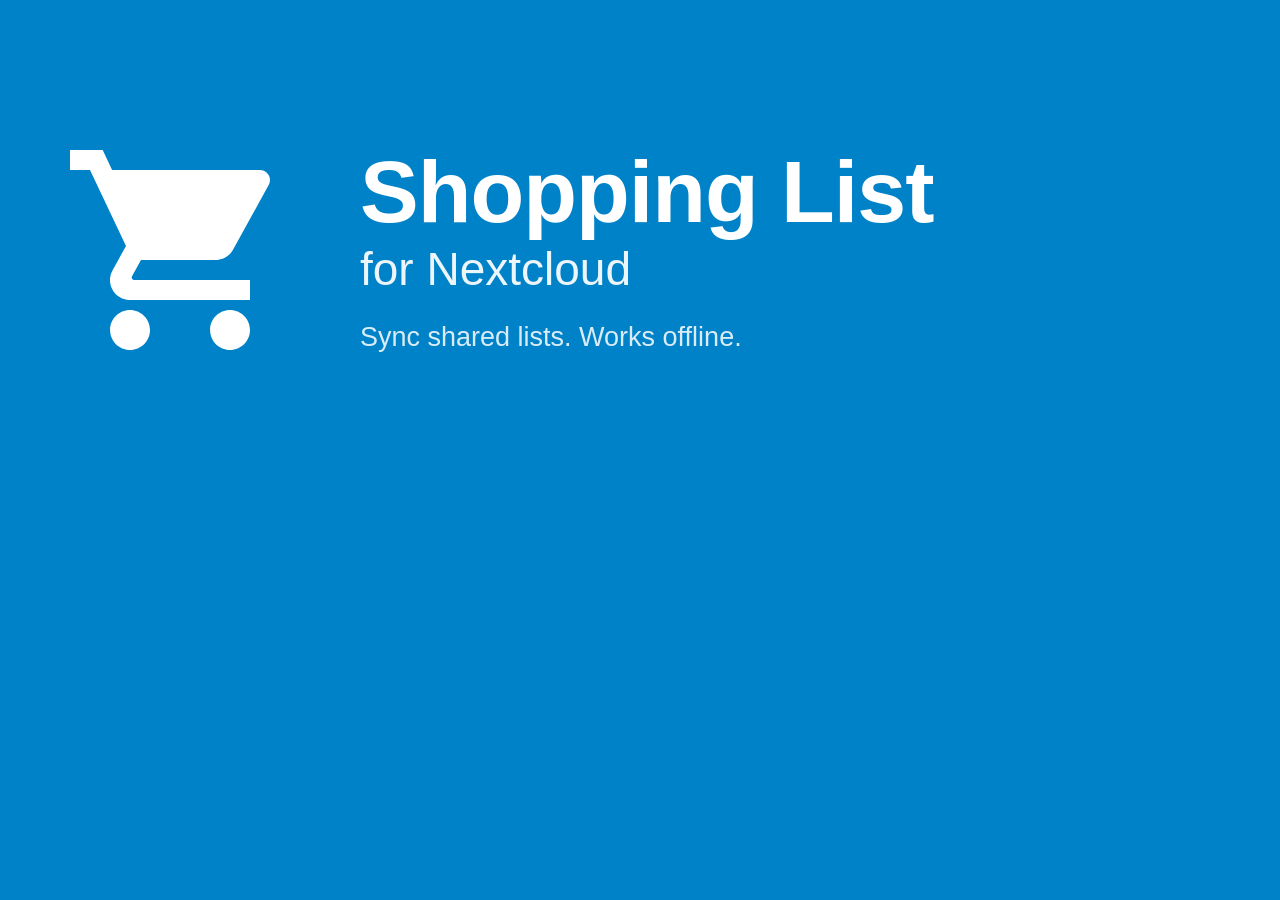
<file: play-store-assets/feature-graphic.html>
<!doctype html>
<html>
<head>
<meta charset="utf-8">
<style>
  html, body { margin: 0; padding: 0; width: 1024px; height: 500px; }
  body {
    background: #0082C9;
    display: flex;
    align-items: center;
    font-family: 'Segoe UI', Arial, sans-serif;
    color: #fff;
    overflow: hidden;
  }
  .left { width: 360px; display: flex; align-items: center; justify-content: center; }
  .right { flex: 1; padding-right: 56px; }
  h1 { font-size: 88px; font-weight: 700; margin: 0; line-height: 1.0; letter-spacing: -1px; }
  .sub { font-size: 46px; font-weight: 400; opacity: 0.92; margin-top: 6px; }
  .tag { font-size: 27px; font-weight: 400; opacity: 0.85; margin-top: 26px; }
</style>
</head>
<body>
  <div class="left">
    <svg width="240" height="240" viewBox="0 0 24 24">
      <path fill="#FFFFFF" d="M7,18c-1.1,0 -1.99,0.9 -1.99,2S5.9,22 7,22s2,-0.9 2,-2 -0.9,-2 -2,-2zM1,2v2h2l3.6,7.59 -1.35,2.45c-0.16,0.28 -0.25,0.61 -0.25,0.96 0,1.1 0.9,2 2,2h12v-2H7.42c-0.14,0 -0.25,-0.11 -0.25,-0.25l0.03,-0.12 0.9,-1.63h7.45c0.75,0 1.41,-0.41 1.75,-1.03l3.58,-6.49c0.08,-0.14 0.12,-0.31 0.12,-0.48 0,-0.55 -0.45,-1 -1,-1H5.21l-0.94,-2L1,2zM17,18c-1.1,0 -1.99,0.9 -1.99,2s0.89,2 1.99,2 2,-0.9 2,-2 -0.9,-2 -2,-2z"/>
    </svg>
  </div>
  <div class="right">
    <h1>Shopping List</h1>
    <div class="sub">for Nextcloud</div>
    <div class="tag">Sync shared lists. Works offline.</div>
  </div>
</body>
</html>
</file>
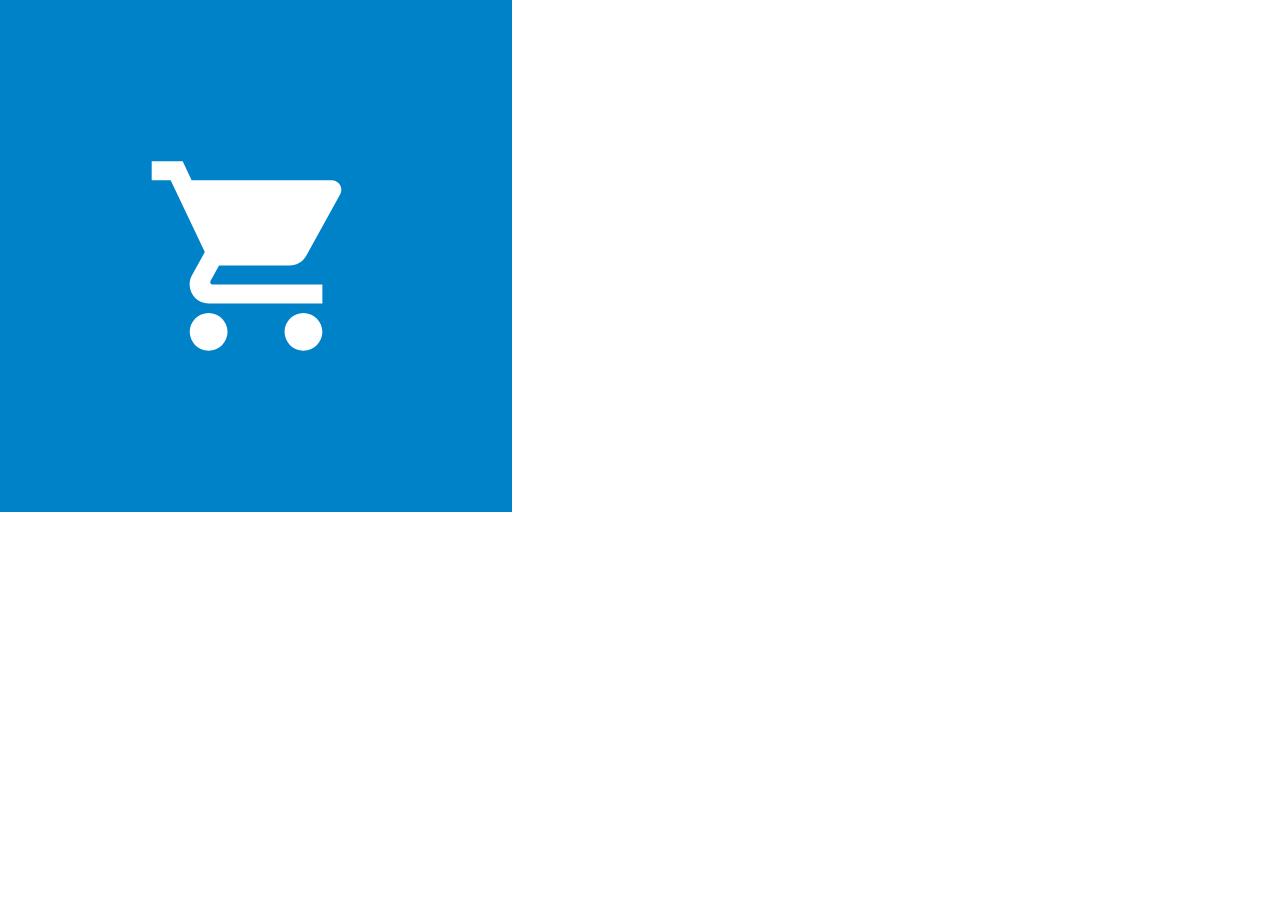
<file: play-store-assets/icon-512.html>
<!doctype html>
<html>
<head>
<meta charset="utf-8">
<style>
  html, body { margin: 0; padding: 0; width: 512px; height: 512px; }
  svg { display: block; }
</style>
</head>
<body>
<svg xmlns="http://www.w3.org/2000/svg" width="512" height="512" viewBox="0 0 108 108">
  <rect width="108" height="108" fill="#0082C9"/>
  <g transform="translate(30,30) scale(2)">
    <path fill="#FFFFFF" d="M7,18c-1.1,0 -1.99,0.9 -1.99,2S5.9,22 7,22s2,-0.9 2,-2 -0.9,-2 -2,-2zM1,2v2h2l3.6,7.59 -1.35,2.45c-0.16,0.28 -0.25,0.61 -0.25,0.96 0,1.1 0.9,2 2,2h12v-2H7.42c-0.14,0 -0.25,-0.11 -0.25,-0.25l0.03,-0.12 0.9,-1.63h7.45c0.75,0 1.41,-0.41 1.75,-1.03l3.58,-6.49c0.08,-0.14 0.12,-0.31 0.12,-0.48 0,-0.55 -0.45,-1 -1,-1H5.21l-0.94,-2L1,2zM17,18c-1.1,0 -1.99,0.9 -1.99,2s0.89,2 1.99,2 2,-0.9 2,-2 -0.9,-2 -2,-2z"/>
  </g>
</svg>
</body>
</html>
</file>
